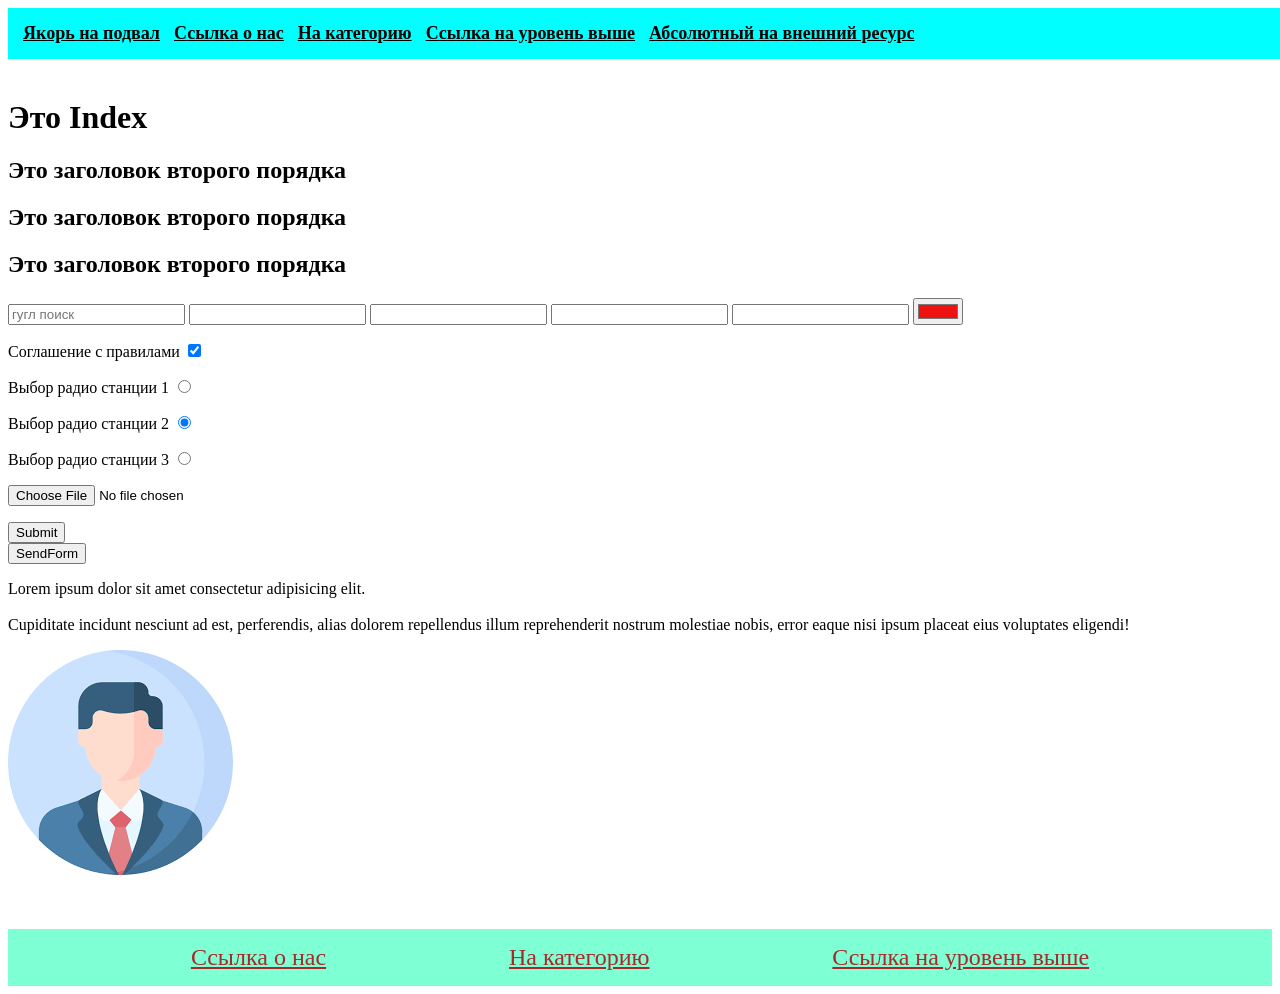
<file: lessons/html/index.html>
<!DOCTYPE html>
<html lang="ru">
    <head>
        <meta charset="UTF-8">
        <meta name="viewport" content="width=device-width, initial-scale=1.0">
        <title>Это главная страница</title>
        <link rel="stylesheet" href="style.css">
        <style>
            nav a{
                margin-right: 10px;
                font-size: 18px;
                font-weight: 800;
                color: black;
            }
            footer{
                background-color: aquamarine;
                padding: 15px 0;
                display: flex;
                justify-content: space-evenly;
                

            }
            footer a{
                font-size: 1.5rem;

            }
            #ftr{
                margin-top: 50px;
            }
        </style>
    </head>
    <body>
        <nav style="background-color: aqua; width: 100%; padding: 15px; margin-bottom: 40px;">
            <strong>
                <a href="#ftr" style="margin-right: 10px;">Якорь на подвал</a>
            </strong>
            <a href="about.html" target="_blank">Ссылка о нас</a>
            <a href="category/cat.html">На категорию</a>
            <a href="../test/in.html">Ссылка на уровень выше</a>
            <a href="https://developer.mozilla.org/ru/docs/Learn_web_development/Core/Structuring_content/Basic_HTML_syntax">Абсолютный на внешний ресурс</a>
        </nav>
        <h1>Это Index</h1>
        <h2 id="dinamicText" name="h2">Это заголовок второго порядка</h2>
        <h2 id="dinamicText" name="h2">Это заголовок второго порядка</h2>
        <h2 id="dinamicText" name="h2">Это заголовок второго порядка</h2>
        <form action="https://www.google.com/search" method="get">
            <input id="q" type="text" name="q" placeholder="гугл поиск">
            <input type="text" name="user_name" minlength="2">
            <input id="age" type="number" name="age" min="18">
            <input type="email">
            <input type="password" name="pass">
            <input type="color" value="#EE1111">
            <p>
                <label for="">Соглашение с правилами</label>
                <input type="checkbox" checked required>
            </p>
            <p>
                <label for="">Выбор радио станции 1</label>
                <input type="radio" name="radio">
            </p>
            <p>
                <label for="">Выбор радио станции 2</label>
                <input type="radio" name="radio" checked>
            </p>
            <p>
                <label for="">Выбор радио станции 3</label>
                <input type="radio" name="radio">
            </p>
            <p>
                <input type="file">
            </p>
            <input type="submit">
        </form>
        <button onclick="getDataForm();" >SendForm</button>
        <p>Lorem ipsum dolor sit amet consectetur adipisicing elit.<br>
            <br>Cupiditate incidunt nesciunt ad est, perferendis,
            alias dolorem repellendus illum reprehenderit nostrum molestiae nobis,
            error eaque nisi ipsum placeat eius voluptates eligendi!
        </p>
        <img src="ava.png" alt="">
        
        <footer id="ftr">
           <a href="about.html">Ссылка о нас</a>
            <a href="category/cat.html">На категорию</a>
            <a href="../test/in.html">Ссылка на уровень выше</a>
        </footer>
        <!-- <script src="../js/getSetElements.js"></script> -->
        <script src="../js/events.js"></script>
        <!-- <script src="../js/getCity.js"></script> -->
    </body>
</html>
</file>
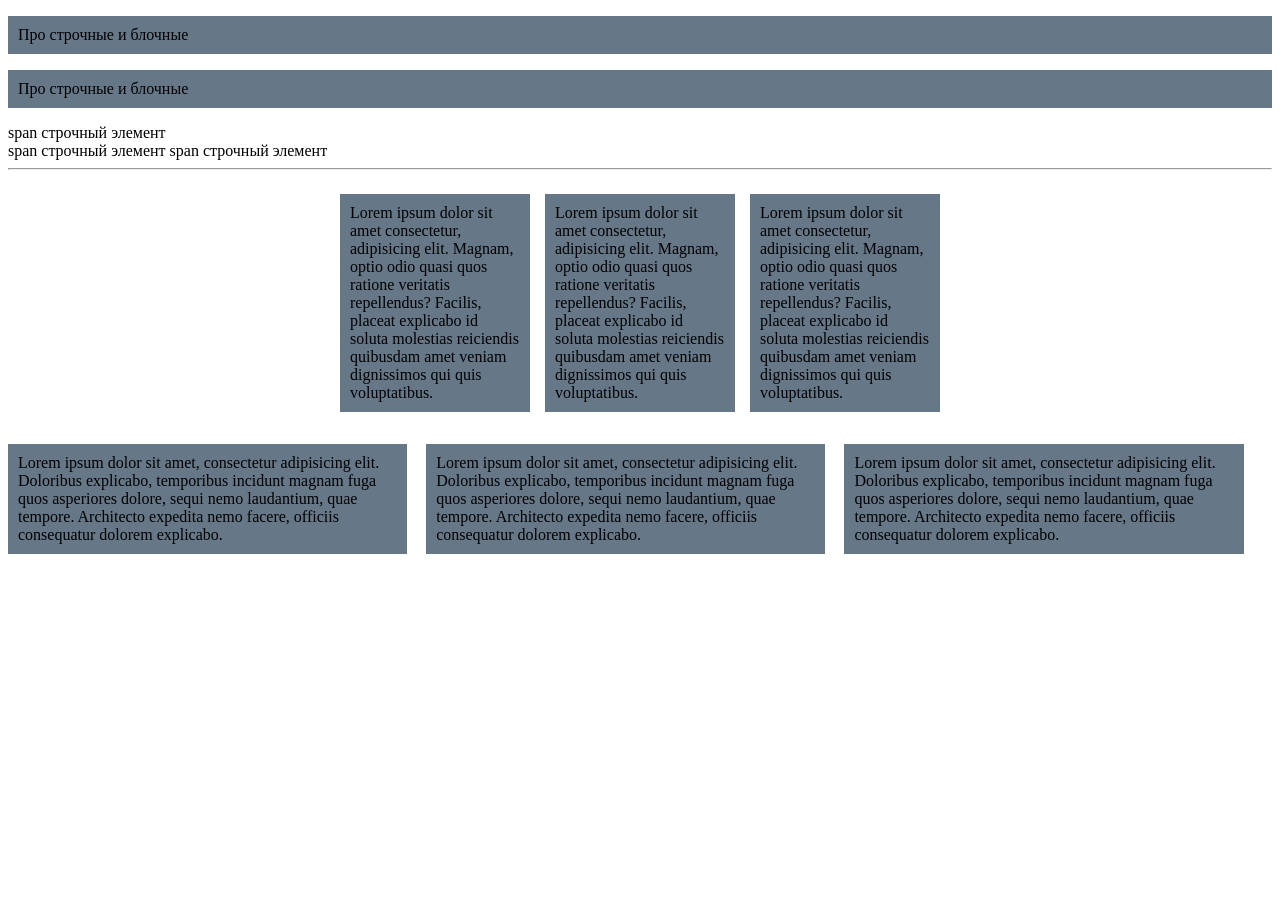
<file: lessons/html/display.html>
<!DOCTYPE html>
<html lang="ru">
<head>
    <meta charset="UTF-8">
    <meta name="viewport" content="width=device-width, initial-scale=1.0">
    <title>Document</title>
    <style>
        section{display: flex; gap: 15px; max-width: 600px;
        margin-left: auto; margin-right: auto;}
        div p{
            display: inline-block;
            width: 30%;
            margin-right: 15px;
        }
        p{
            background-color: #678;
            padding: 10px;
        }
        @media screen and (max-width:320px) {
            p{width: 100%!important;}
            section{
                flex-direction: column;
            }
        }
    </style>
</head>
<body>
    <p>Про строчные и блочные</p>
    <p>Про строчные и блочные</p>
    <span style="display: block;">span строчный элемент</span>
    <span>span строчный элемент</span>
    <span>span строчный элемент</span>
    <hr>
    <section>
        <p>Lorem ipsum dolor sit amet consectetur, adipisicing elit. Magnam, optio odio quasi quos ratione veritatis repellendus? Facilis, placeat explicabo id soluta molestias reiciendis quibusdam amet veniam dignissimos qui quis voluptatibus.</p>
        <p>Lorem ipsum dolor sit amet consectetur, adipisicing elit. Magnam, optio odio quasi quos ratione veritatis repellendus? Facilis, placeat explicabo id soluta molestias reiciendis quibusdam amet veniam dignissimos qui quis voluptatibus.</p>
        <p>Lorem ipsum dolor sit amet consectetur, adipisicing elit. Magnam, optio odio quasi quos ratione veritatis repellendus? Facilis, placeat explicabo id soluta molestias reiciendis quibusdam amet veniam dignissimos qui quis voluptatibus.</p>
    </section>
    <div>
        <p>Lorem ipsum dolor sit amet, consectetur adipisicing elit. Doloribus explicabo, temporibus incidunt magnam fuga quos asperiores dolore, sequi nemo laudantium, quae tempore. Architecto expedita nemo facere, officiis consequatur dolorem explicabo.</p>
        <p>Lorem ipsum dolor sit amet, consectetur adipisicing elit. Doloribus explicabo, temporibus incidunt magnam fuga quos asperiores dolore, sequi nemo laudantium, quae tempore. Architecto expedita nemo facere, officiis consequatur dolorem explicabo.</p>
        <p>Lorem ipsum dolor sit amet, consectetur adipisicing elit. Doloribus explicabo, temporibus incidunt magnam fuga quos asperiores dolore, sequi nemo laudantium, quae tempore. Architecto expedita nemo facere, officiis consequatur dolorem explicabo.</p>
    </div>
</body>
</html>
</file>
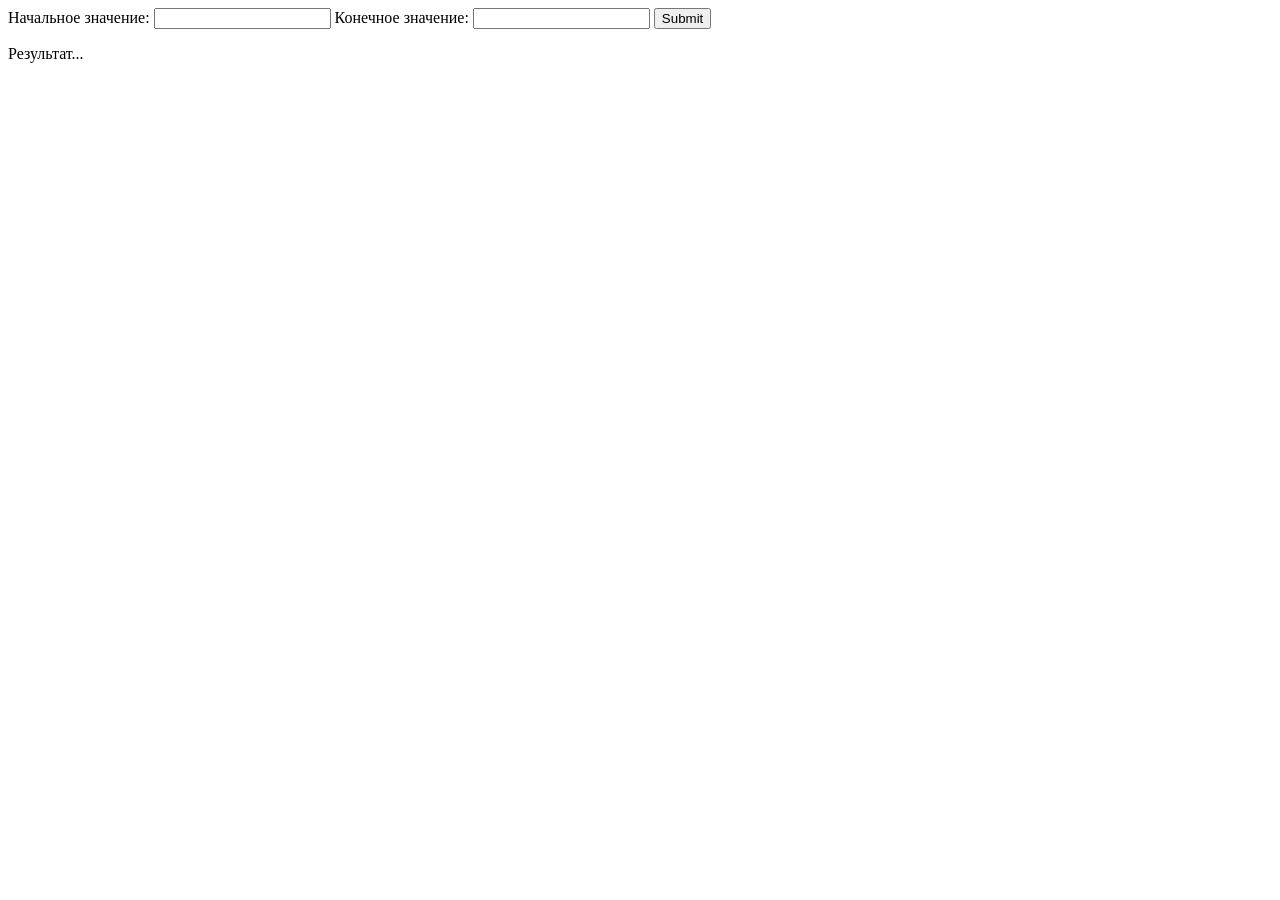
<file: lessons/js/random.html>
<!DOCTYPE html>
<html lang="en">
<head>
    <meta charset="UTF-8">
    <meta name="viewport" content="width=device-width, initial-scale=1.0">
    <title>Рандомайзер</title>
</head>
<body>
     <!-- Напишите рандомайзер.Принимайте из HTML формы диапазон поиска,
вычисляйте рандомное число в этом диапазоне и выводите на страницу.
Нужно исключить повторения. -->
    <div>
        <form action="">
            <label for="min">Начальное значение:</label>
            <input type="number" id="min"> 
            <label for="max">Конечное значение:</label>
            <input type="number" id="max"> 
            <input type="submit">
        </form>
    </div>
    <p id="result">Результат...</p>
<script>
    let usedNum = [];
    function genRandom() {
            let rand;
            let min = document.getElementById('min').value * 1;
            let max = document.getElementById('max').value * 1;
            let maxUsedNum = max-min+1;
            if(maxUsedNum == usedNum.length){
                usedNum =[];
                return document.getElementById('result').innerHTML = 'Все варианты перебраны';
            }
            do{
                rand = Math.floor(Math.random() * (max - min + 1)) + min;
                console.log(rand);
            }
            while(usedNum.includes(rand));
            usedNum.push(rand);
            document.getElementById('result').innerHTML += '<p>'+rand+'</p>';
            console.log(usedNum);
        }
    let form = document.querySelector('form');
    form.addEventListener('submit', (event) => {
        event.preventDefault();
        genRandom();
    });    
</script>
</html>
</file>
<file: lessons/html/style.css>
a{
    color: brown;
}
</file>
